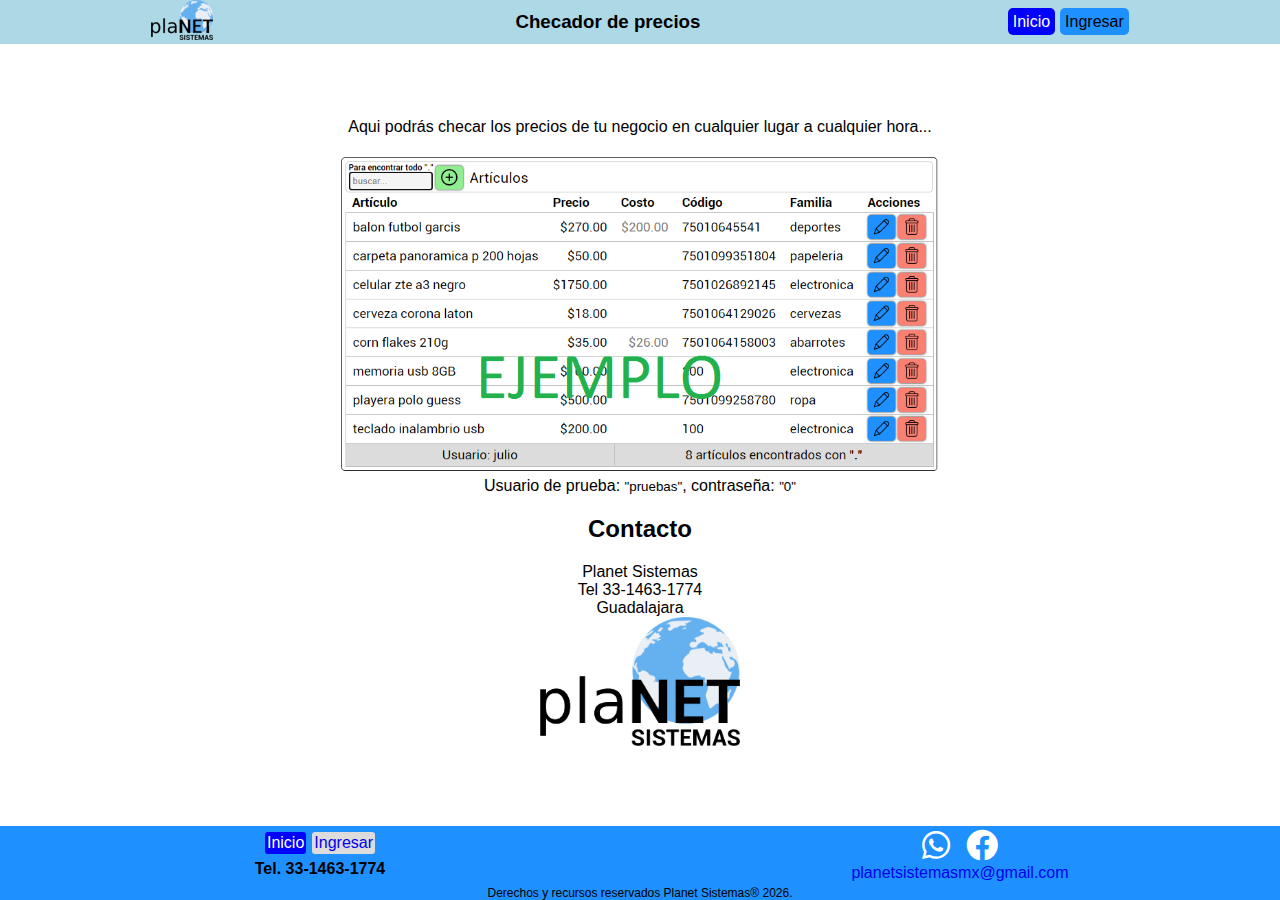
<file: index.html>
<!DOCTYPE html>
<html lang="es">
<head>
    <meta charset="UTF-8">
    <meta http-equiv="X-UA-Compatible" content="IE=edge">
    <meta name="viewport" content="width=device-width, initial-scale=1.0">
    <link rel="shortcut icon" href="src/img/favicon32.png" type="image/png">
    <title>Checador de precios</title>
    <link rel="stylesheet" href="src/css/main.css">
    <link rel="stylesheet" href="src/icon/css/all.min.css"> <!-- Font Awesome -->
</head>
<body>
    <header></header>
    <main>
        <br>
        <div>Aqui podrás checar los precios de tu negocio en cualquier lugar a cualquier hora...</div>
        <div>
            <img class="screen-shot" src="src/img/table-prices.png" alt="Tabla de precios">
        </div>
        <div>
            <p>Usuario de prueba: <small>"pruebas"</small>, contraseña: <small>"0"</small></p>
            <h2>Contacto</h2>
            <p>Planet Sistemas</p>
            <p>Tel 33-1463-1774</p>
            <p>Guadalajara</p>
            <img class="logo" src="src/img/logo277x179px.png" alt="Planet Sistemas" title="Planet Sistemas">
        </div>
    </main>
    <footer></footer>
    <section class="menu-hidden" id="menuHidden"></section>
    <script src="src/js/main.js"></script>
    <script>
        window.onload = () => {
            btIndex.classList.add('active')
            btIndexList.classList.add('active')
            btIndexFoot.classList.add('active')
        }               
    </script>
</body>
</html>
</file>
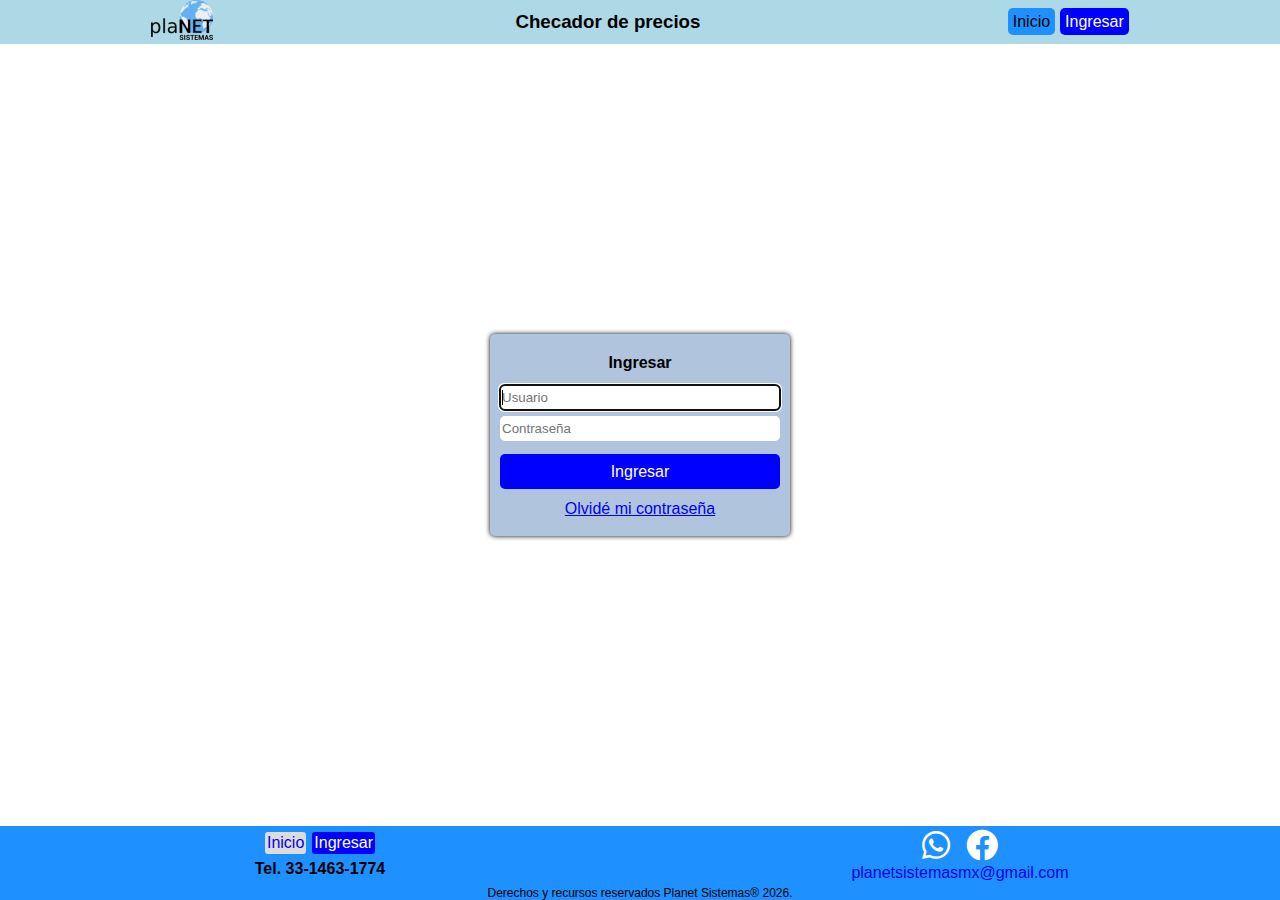
<file: dashboard.html>
<!DOCTYPE html>
<html lang="es">
<head>
    <meta charset="UTF-8">
    <meta http-equiv="X-UA-Compatible" content="IE=edge">
    <meta name="viewport" content="width=device-width, initial-scale=1.0">
    <link rel="shortcut icon" href="src/img/favicon32.png" type="image/png">
    <title>Checador de precios</title>
    <link rel="stylesheet" href="src/css/main.css">
    <link rel="stylesheet" href="src/css/modal.css">
    <link rel="stylesheet" href="src/css/table.css">
    <link rel="stylesheet" href="src/icon/css/all.min.css"> <!-- Font Awesome -->
</head>
<body>
    <header></header>
    <main>
        <table>            
            <caption>
                <h6>Encontrar todo "."</h6>
                <input type="search" id="searchArticle" placeholder="buscar..." onchange="loadArticles()">
                <span>Artículos</span>
                <select name="iduser" id="selUsers" onchange="selUsersChange()">
                    <!-- usuarios existentes -->
                </select>
                <button onclick="addArticle()"><i class="fas fa-plus-circle"></i>Agregar</button> 
            </caption>
            <thead>                
                <tr>
                    <th>Artículo</th>
                    <th>Precio</th>
                    <th>Costo</th>
                    <th>Código</th>
                    <th>Familia</th>
                    <th>Acciones</th>
                </tr>
            </thead>
            <tbody id="tbody">
                <!-- articles -->
            </tbody>
            <tfoot> 
                <tr>
                    <td id="username" colspan="2"></td>
                    <td colspan="4" id="countArticles"></td>
                </tr>
            </tfoot>    
        </table>
        <a href="#" class="arrow-up" id="arrowUp"><i class="far fa-arrow-alt-circle-up fa-2x"></i></a>
        <section class="modal" id="modal">
            <div class="form">
                <h4 id="formTitle">Agregar artículo</h4>
                <form class="form__form" id="form">
                    <input type="hidden" name="id"> <!-- 0=insert, >0 update -->
                    <input type="text" name="code" placeholder="Código">
                    <input type="text" name="description" placeholder="*Descripción" required>
                    <input type="number" name="price" step="0.01" placeholder="*Precio" required>
                    <input type="number" name="cost" step="0.01" placeholder="Costo">
                    <label for="selFamilies">*Familia</label>
                    <div class="form__families">
                        <select name="idFamily" required>
                            <!-- combo con las familias -->
                        </select>
                        <div class="form__families__buttons">
                            <button onclick="addFamily(event)"><i class="fa fa-plus-circle fa-lg"></i></button>
                            <button onclick="editFamily(event)" id="btEditFamily"><i class="fa fa-edit fa-lg"></i></button>
                            <button onclick="delFamily(event)" id="btDelFamily"><i class="fa fa-trash fa-lg"></i></button>
                        </div>
                    </div>
                    <h5>*Campos obligatorios</h5>
                    <div class="form__buttons">
                        <input type="submit" value="Guardar">
                        <input type="button" value="Cancelar" id="btCancel">
                    </div>
                </form>
                <div class="form__status" id="statusArea">
                    <span class="form__status-close" id="btCloseStatus">x</span>
                    <p class="modal__status-text" id="statusText">Lorem ipsum dolor sit amet consectetur adipisicing elit. Ad et recusandae, illo itaque repudiandae quo vel quis eius iste. Sunt provident asperiores saepe, vero suscipit distinctio impedit fuga mollitia itaque!</p>
                </div>
            </div>
        </section>
        <section class="modal" id="modalDel">
            <div class="form">
                <h4>Eliminar artículo</h4>
                <div id="divDelArticle">
                    <input type="hidden" id="idToDel">
                    <p>¿Estás segur@ de eliminar el artículo...?</p>
                    <h4 id="descriptionToDel"></h4>
                    <div class="form__buttons">
                        <button id="btOkDel">Eliminar</button>
                        <button id="btCancelDel">Cancelar</button>
                    </div>
                </div>
                <div class="form__status" id="statusDelArea">
                    <span class="form__status-close" id="btCloseStatusDel">x</span>
                    <p class="modal__status-text" id="statusDelText">Lorem ipsum dolor sit amet consectetur adipisicing elit. Ad et recusandae, illo itaque repudiandae quo vel quis eius iste. Sunt provident asperiores saepe, vero suscipit distinctio impedit fuga mollitia itaque!</p>
                </div>
            </div>
        </section>
        
        <section class="modal" id="modalAddEditFamily">
            <div class="form">
                <h4 id="formFamilyTitle">Agregar familia</h4>
                <form class="form__form" id="formFamily">
                    <input type="hidden" name="id"> <!-- 0=insert, >0 update -->
                    <input type="text" name="description" placeholder="*Descripción" required>
                    <h5>*Campo obligatorio</h5>
                    <div class="form__buttons">
                        <input type="submit" value="Guardar">
                        <input type="button" value="Cancelar" onclick="closeModalAddEditFamily()">
                    </div>
                </form>
                <div class="form__status" id="statusFamilyArea">
                    <span class="form__status-close" id="btCloseStatusFamily">x</span>
                    <p class="modal__status-text" id="statusFamilyText">Lorem ipsum dolor sit amet consectetur adipisicing elit. Ad et recusandae, illo itaque repudiandae quo vel quis eius iste. Sunt provident asperiores saepe, vero suscipit distinctio impedit fuga mollitia itaque!</p>
                </div>
            </div>
        </section>
        <section class="modal" id="modalFamilyDel">
            <div class="form">
                <h4>Eliminar familia</h4>
                <div id="divDelFamily">
                    <input type="hidden" id="idFamilyDel">
                    <p>¿Estás segur@ de eliminar familia...?</p>
                    <h4 id="descriptionFamilyDel"></h4>
                    <div class="form__buttons">
                        <button id="btOkFamilyDel">Eliminar</button>
                        <button id="btCancelFamilyDel">Cancelar</button>
                    </div>
                </div>
                <div class="form__status" id="statusFamilyDelArea">
                    <span class="form__status-close" id="btCloseStatusFamilyDel">x</span>
                    <p class="modal__status-text" id="statusFamilyDelText">Lorem ipsum dolor sit amet consectetur adipisicing elit. Ad et recusandae, illo itaque repudiandae quo vel quis eius iste. Sunt provident asperiores saepe, vero suscipit distinctio impedit fuga mollitia itaque!</p>
                </div>
            </div>
        </section>
    </main>
    <footer></footer>
    <section class="menu-hidden" id="menuHidden"></section>
    <script src="src/js/main.js"></script>
    <script src="src/js/form.js"></script>
    <script src="src/js/dashboard.js"></script>
</body>
</html>
</file>
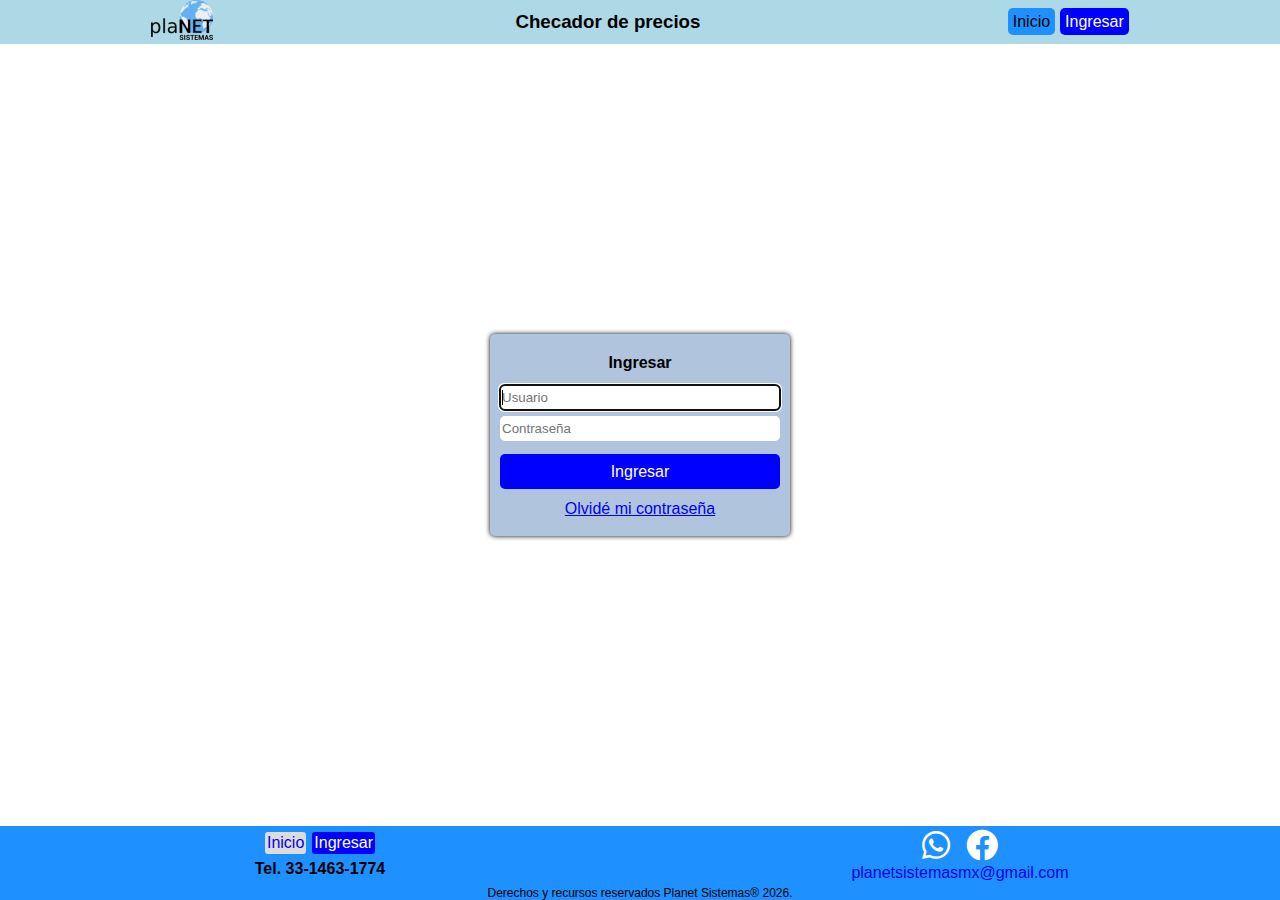
<file: exit.html>
<!DOCTYPE html>
<html lang="es">
<head>
    <meta charset="UTF-8">
    <meta http-equiv="X-UA-Compatible" content="IE=edge">
    <meta name="viewport" content="width=device-width, initial-scale=1.0">
    <title>Checador de precios</title>
    <link rel="shortcut icon" href="src/img/favicon32.png" type="image/png">
</head>
<body>    
    <script src="src/js/exit.js"></script>
</body>
</html>
</file>
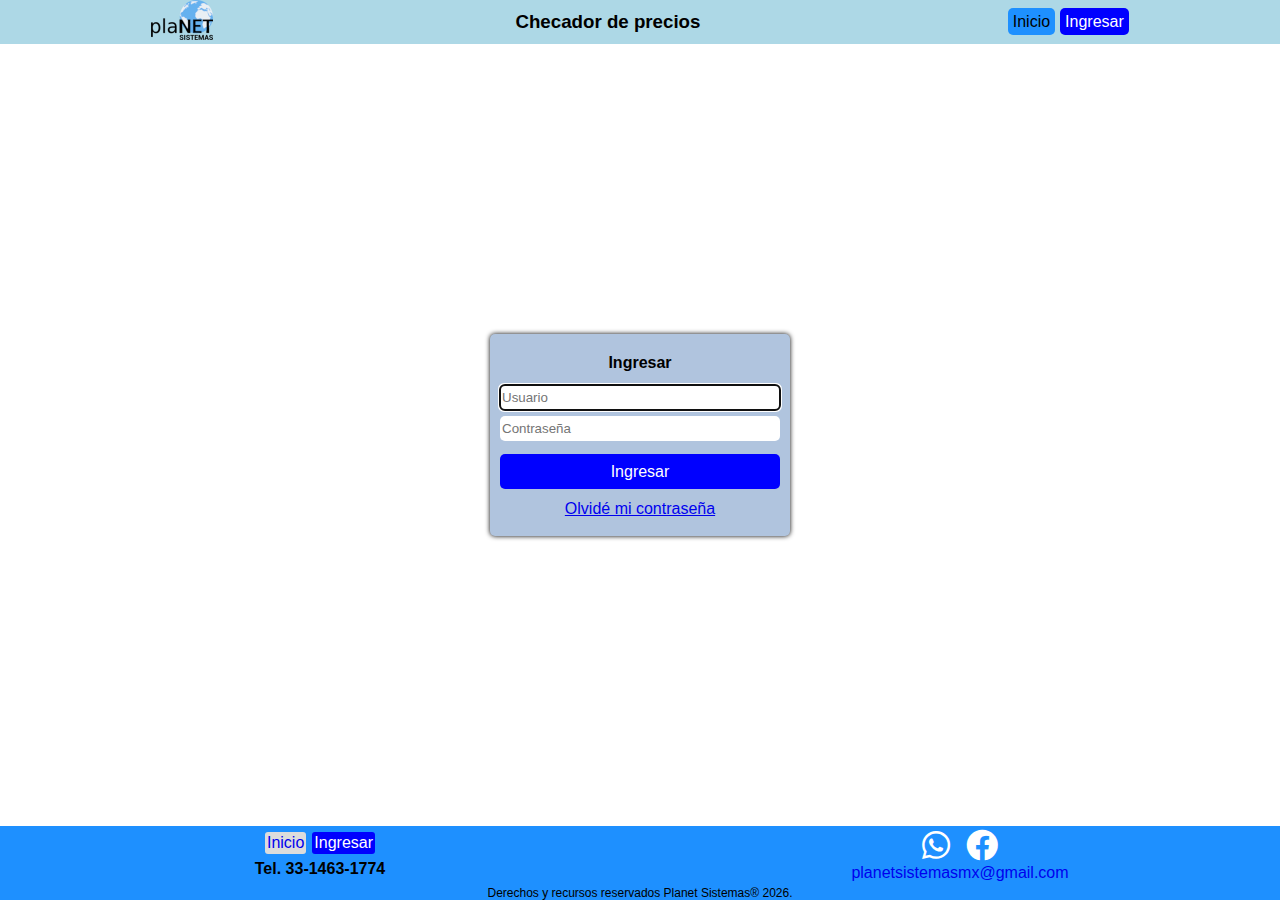
<file: input.html>
<!DOCTYPE html>
<html lang="es">
<head>
    <meta charset="UTF-8">
    <meta http-equiv="X-UA-Compatible" content="IE=edge">
    <meta name="viewport" content="width=device-width, initial-scale=1.0">
    <link rel="shortcut icon" href="src/img/favicon32.png" type="image/png">
    <title>Checador de precios</title>
    <link rel="stylesheet" href="src/css/main.css">
    <link rel="stylesheet" href="src/css/form.css">
    <link rel="stylesheet" href="src/icon/css/all.min.css"> <!-- Font Awesome -->
</head>
<body>
    <header></header>
    <main>
        <div class="form">
            <h4>Ingresar</h4>
            <form class="form__form" id="form">
                <input type="text" name="username" placeholder="Usuario" required>
                <input type="password" name="pass" placeholder="Contraseña" required>
                <input type="submit" value="Ingresar">
            </form>
            <div class="form__status" id="statusArea">
                <span class="form__status-close" id="btStatusClose">x</span>
                <p class="form__status-text" id="statusText">Lorem ipsum dolor sit amet consectetur adipisicing elit. Voluptatem debitis impedit voluptas adipisci neque, assumenda cum porro repudiandae in provident sit consectetur hic laboriosam tempore tempora dignissimos expedita autem inventore!</p>
            </div>
            <a href="passlost.html">Olvidé mi contraseña</a>
        </div>
    </main>
    <footer></footer>
    <section class="menu-hidden" id="menuHidden"></section>
    <script src="src/js/main.js"></script>
    <script src="src/js/form.js"></script> <!-- showStatus -->
    <script src="src/js/input.js"></script>
</body>
</html>
</file>
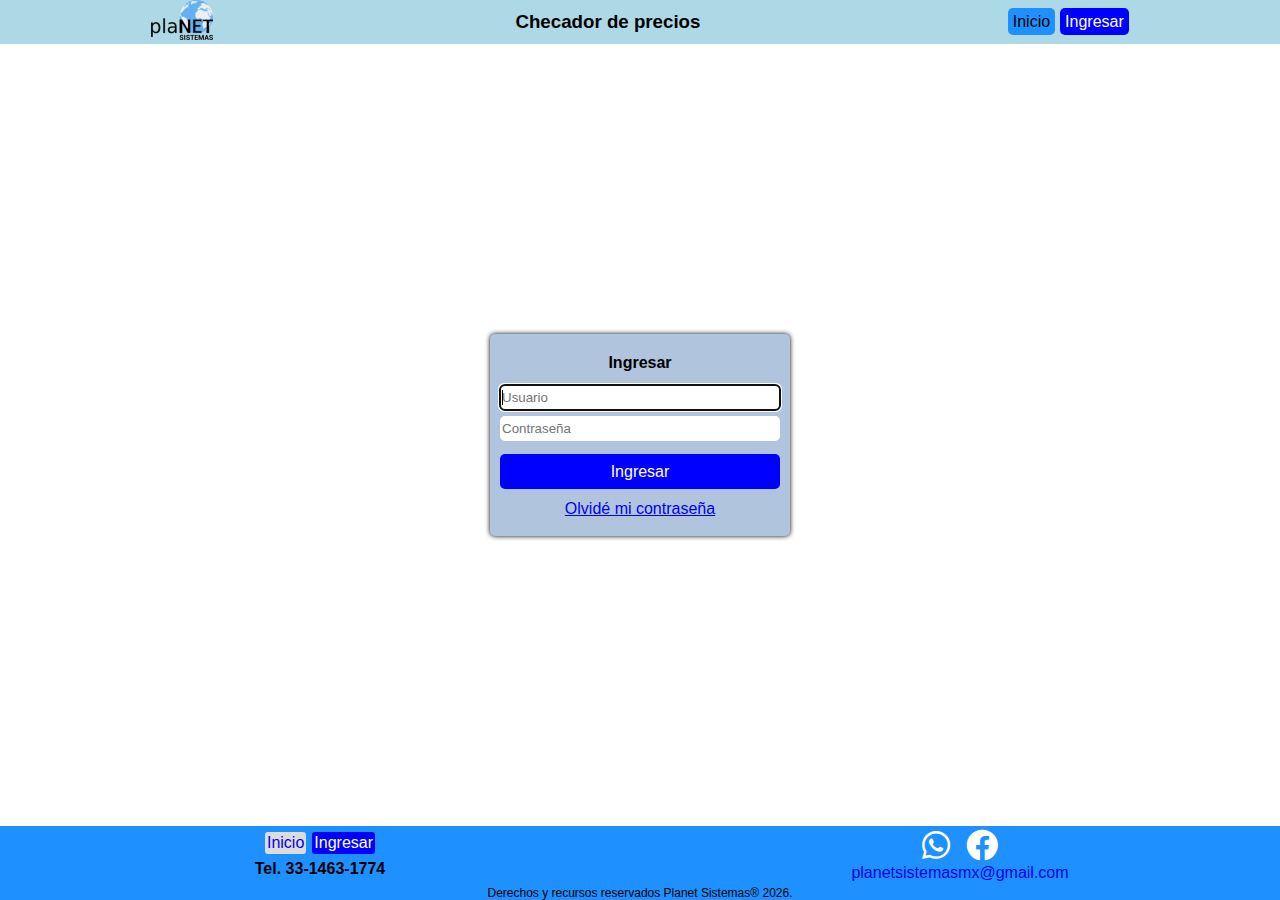
<file: mydata.html>
<!DOCTYPE html>
<html lang="es">
<head>
    <meta charset="UTF-8">
    <meta http-equiv="X-UA-Compatible" content="IE=edge">
    <meta name="viewport" content="width=device-width, initial-scale=1.0">
    <link rel="shortcut icon" href="src/img/favicon32.png" type="image/png">
    <title>Checador de precios</title>
    <link rel="stylesheet" href="src/css/main.css">
    <link rel="stylesheet" href="src/css/form.css">
    <link rel="stylesheet" href="src/icon/css/all.min.css"> <!-- Font Awesome -->
</head>
<body>
    <header></header>
    <main>
        <div class="form">
            <h4>Mis datos</h4>
            <section id="sectionForm">
                <form class="form__form" id="form">                
                    <input type="text" name="username" placeholder="Usuario" required>
                    <input type="email" name="email" placeholder="Correo" required>
                    <input type="checkbox" name="ckPass" id="ckPass" onchange="ckPassChange(this.checked)">
                    <label for="ckPass">Cambiar contraseña</label>
                    <section id="sectionPass" class="form__section-pass">
                        <input type="password" name="passOld" placeholder="Contraseña actual"> <!-- init hidden, no required -->
                        <input type="password" name="pass" placeholder="Nueva Contraseña">
                        <input type="password" name="confirm" placeholder="Confirmar nueva contraseña">
                    </section>                    
                    <div class="form__buttons">
                        <button id="btOk">Guardar</button>
                        <button onclick="btCancelClick()">Cancelar</button>
                    </div>
                </form>
            </section>
            <div class="form__status" id="statusArea">
                <span class="form__status-close" id="btStatusClose" onclick="btStatusCloseClick()">x</span>
                <p class="form__status-text" id="statusText">Lorem ipsum dolor sit amet consectetur adipisicing elit. Voluptatem debitis impedit voluptas adipisci neque, assumenda cum porro repudiandae in provident sit consectetur hic laboriosam tempore tempora dignissimos expedita autem inventore!</p>
            </div>            
        </div>
    </main>
    <footer></footer>
    <section class="menu-hidden" id="menuHidden"></section>
    <script src="src/js/main.js"></script> <!-- header, footer, get, post -->
    <script src="src/js/form.js"></script> <!-- showStatus -->
    <script src="src/js/mydata.js"></script>
</body>
</html>
</file>
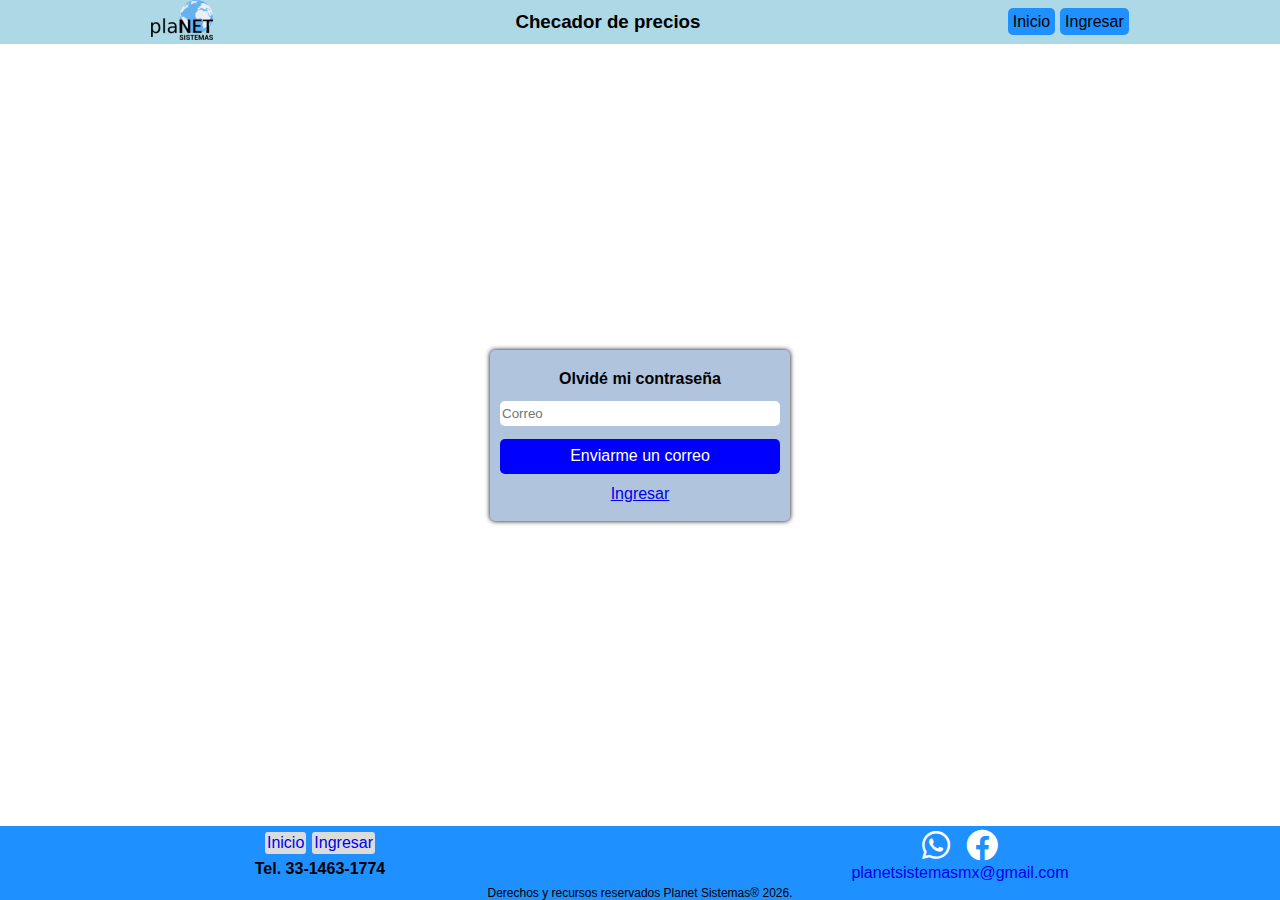
<file: passlost.html>
<!DOCTYPE html>
<html lang="es">
<head>
    <meta charset="UTF-8">
    <meta http-equiv="X-UA-Compatible" content="IE=edge">
    <meta name="viewport" content="width=device-width, initial-scale=1.0">
    <link rel="shortcut icon" href="src/img/favicon32.png" type="image/png">
    <title>Checador de precios</title>
    <link rel="stylesheet" href="src/css/main.css">
    <link rel="stylesheet" href="src/css/form.css">
    <link rel="stylesheet" href="src/icon/css/all.min.css"> <!-- Font Awesome -->
</head>
<body>
    <header></header>
    <main>
        <div class="form">
            <h4>Olvidé mi contraseña</h4>
            <div id="divForm">
                <form class="form__form" id="form">
                    <input type="email" name="email" placeholder="Correo" required>
                    <input type="submit" value="Enviarme un correo">
                </form>
            </div>
            <div class="form__status" id="statusArea">
                <span class="form__status-close" onclick="closeStatus()">x</span>
                <p class="modal__status-text" id="statusText">Lorem ipsum dolor sit amet consectetur adipisicing elit. Ad et recusandae, illo itaque repudiandae quo vel quis eius iste. Sunt provident asperiores saepe, vero suscipit distinctio impedit fuga mollitia itaque!</p>
            </div>
            <a href="input.html">Ingresar</a>
        </div>
    </main>
    <footer></footer>
    <section class="menu-hidden" id="menuHidden"></section>
    <script src="src/js/main.js"></script>
    <script src="https://smtpjs.com/v3/smtp.js"></script>
    <script src="src/js/form.js"></script>
    <script src="src/js/passlost.js"></script>
</body>
</html>
</file>
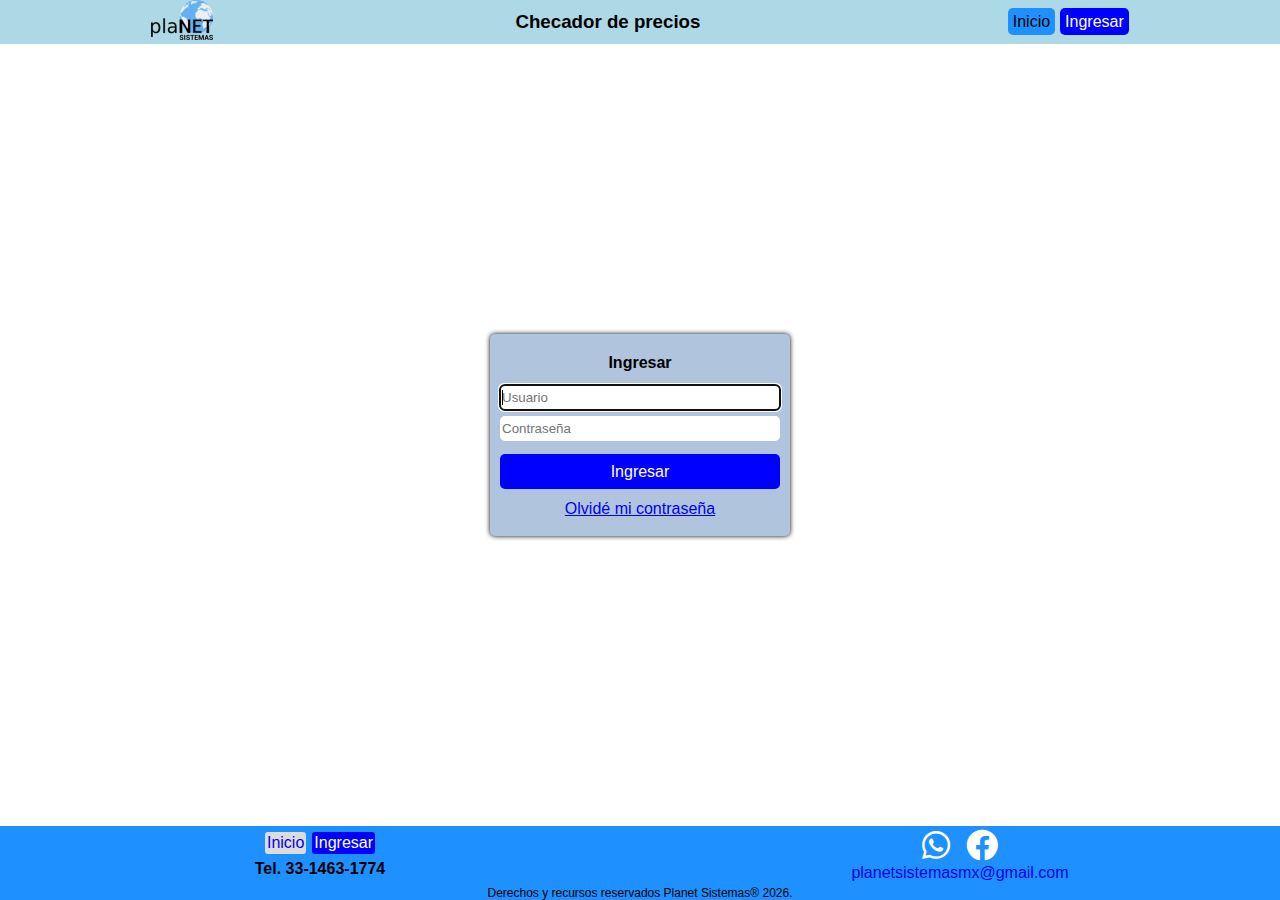
<file: passrenew.html>
<!DOCTYPE html>
<html lang="es">
<head>
    <meta charset="UTF-8">
    <meta http-equiv="X-UA-Compatible" content="IE=edge">
    <meta name="viewport" content="width=device-width, initial-scale=1.0">
    <link rel="shortcut icon" href="src/img/favicon32.png" type="image/png">
    <title>Checador de precios</title>
    <link rel="stylesheet" href="src/css/main.css">
    <link rel="stylesheet" href="src/css/form.css">
    <link rel="stylesheet" href="src/icon/css/all.min.css"> <!-- Font Awesome -->
</head>
<body>
    <header></header>
    <main>
        <div class="form">
            <h4>Renovar contraseña</h4>
            <div id="divForm">
                <form class="form__form" id="form">
                    <input type="hidden" name="id">
                    <input type="password" name="pass" placeholder="Nueva contraseña" required>
                    <input type="password" name="confirm" placeholder="Confirmar nueva contraseña" required>
                    <input type="submit" value="Renovar contraseña">
                </form>
            </div>
            <div class="form__status" id="statusArea">
                <span class="form__status-close" onclick="closeStatus()">x</span>
                <p class="modal__status-text" id="statusText">Lorem ipsum dolor sit amet consectetur adipisicing elit. Ad et recusandae, illo itaque repudiandae quo vel quis eius iste. Sunt provident asperiores saepe, vero suscipit distinctio impedit fuga mollitia itaque!</p>
            </div>
            <a id="link" href="passlost.html">Olvidé mi contraseña</a>
        </div>
    </main>
    <footer></footer>
    <section class="menu-hidden" id="menuHidden"></section>
    <script src="src/js/main.js"></script>
    <script src="src/js/form.js"></script>
    <script src="src/js/passrenew.js"></script>
</body>
</html>
</file>
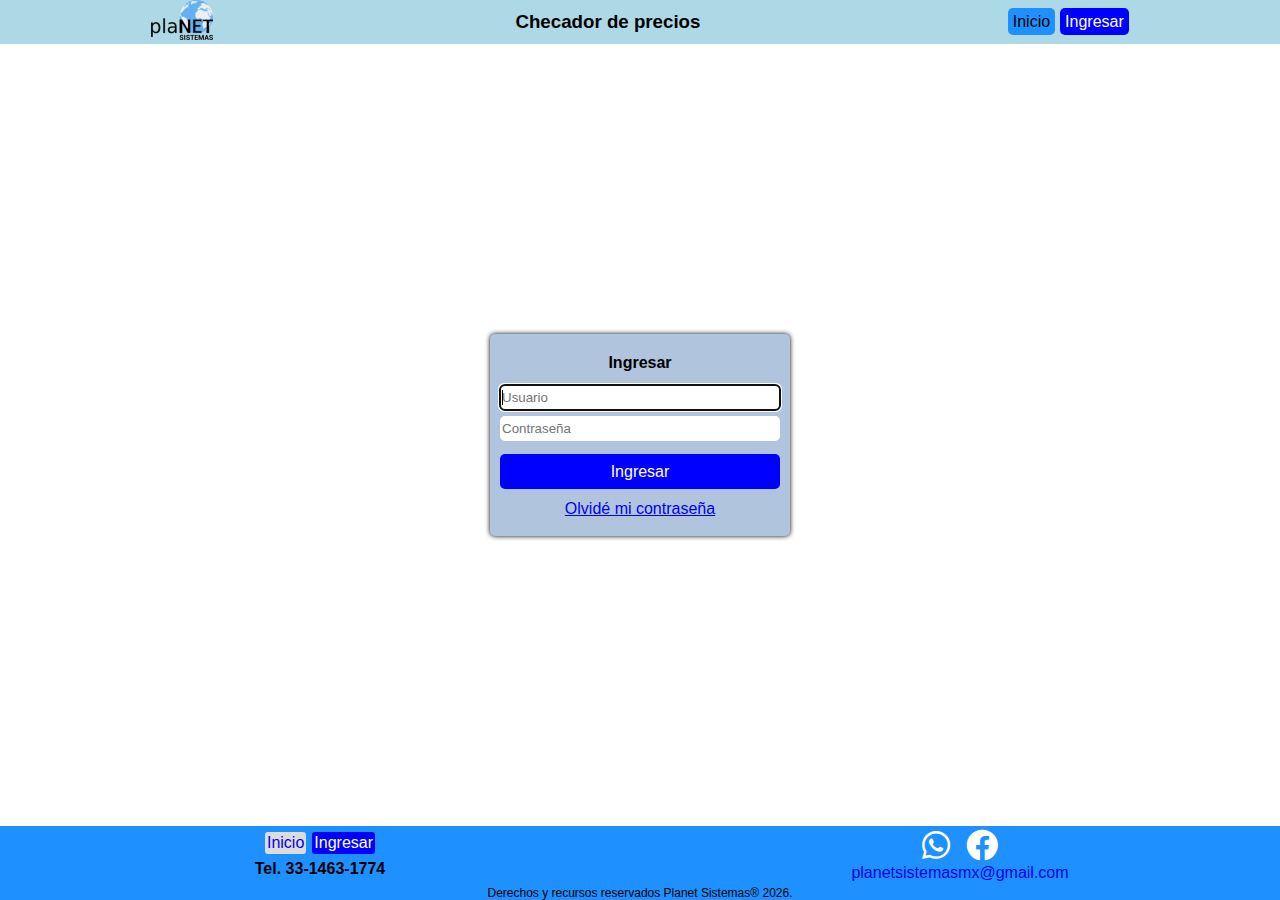
<file: users.html>
<!DOCTYPE html>
<html lang="es">
<head>
    <meta charset="UTF-8">
    <meta http-equiv="X-UA-Compatible" content="IE=edge">
    <meta name="viewport" content="width=device-width, initial-scale=1.0">
    <link rel="shortcut icon" href="src/img/favicon32.png" type="image/png">
    <title>Checador de precios</title>
    <link rel="stylesheet" href="src/css/main.css">
    <link rel="stylesheet" href="src/css/table.css">
    <link rel="stylesheet" href="src/css/modal.css"> <!-- contiene form.css -->
    <link rel="stylesheet" href="src/icon/css/all.min.css"> <!-- Font Awesome -->
</head>
<body>  
    <header></header>  
    
    <main>
        <table>            
            <caption>                
                <span>Usuarios</span>                 
                <button onclick="addEditUser(-1)"><i class="fa fa-plus-circle"></i>Agregar</button> 
            </caption>
            <thead>                
                <tr>
                    <th>id</th>
                    <th>username</th>
                    <th>email</th>
                    <th>acctions</th>
                </tr>
            </thead>
            <tbody id="tbody">
                <!-- users -->
            </tbody>
            <tfoot> 
                <tr>
                    <td colspan="5" id="countUsers"></td>
                </tr>
            </tfoot>    
        </table>
    </main>

    <!-- modal add-update user -->
    <section class="modal" id="modalAddEdit">
        <div class="form">
            <h4 id="formTitle">Agregar-Modificar usuario</h4>
            <div id="divAddEdit">
                <form class="form__form" id="form">
                    <input type="hidden" name="id"> <!-- 0=insert, >0 update -->
                    <input type="text" name="username" placeholder="Usuario" required>
                    <input type="email" name="email" placeholder="Correo" required>
                    <input type="checkbox" name="ckPass" id="ckPass" onchange="ckPassChange(this.checked)">
                    <label for="ckPass" id="lbPass">Cambiar contraseña</label>
                    <section id="sectionPass" class="form__section-pass">
                        <input type="password" name="pass" placeholder="Contraseña">
                        <input type="password" name="confirm" placeholder="Confirmar contraseña">
                    </section>                    
                    <div class="form__buttons">
                        <input type="submit" value="Guardar">
                        <input type="button" value="Cancelar" onclick="cancelAddEdit()">
                    </div>
                </form>
            </div>
            <div class="form__status" id="statusArea">
                <span class="form__status-close" id="btCloseStatus">x</span>
                <p id="statusText">Lorem ipsum dolor sit amet consectetur adipisicing elit. Ad et recusandae, illo itaque repudiandae quo vel quis eius iste. Sunt provident asperiores saepe, vero suscipit distinctio impedit fuga mollitia itaque!</p>
            </div>
        </div>
    </section>

    <!-- modal del user -->
    <section class="modal" id="modalDel">
        <div class="form">
            <h4>Eliminar usuario</h4>
            <div id="divDel">
                <input type="hidden" id="idDel">
                <p>¿Estás segur@ de eliminar al usuario...?</p>
                <h4 id="descriptionDel"></h4>
                <div class="form__buttons">
                    <button id="btOkDel" onclick="okDel()">Eliminar</button>
                    <button id="btCancelDel" onclick="cancelDel()">Cancelar</button>
                </div>
            </div>
            <div class="form__status" id="statusDelArea">
                <span class="form__status-close" id="btCloseStatusDel">x</span>
                <p class="modal__status-text" id="statusDelText">Lorem ipsum dolor sit amet consectetur adipisicing elit. Ad et recusandae, illo itaque repudiandae quo vel quis eius iste. Sunt provident asperiores saepe, vero suscipit distinctio impedit fuga mollitia itaque!</p>
            </div>
        </div>
    </section>
    
    <footer></footer>
    <section class="menu-hidden" id="menuHidden"></section>
    <script src="src/js/main.js"></script>
    <script src="src/js/form.js"></script>
    <script src="src/js/users.js"></script>
</body>
</html>
</file>
<file: src/css/main.css>
/* @font-face {
    font-family: 'Roboto';
    src: 'src/font/Roboto-Regular.ttf'; /* format('truetype');*/
/*} */

* {
    margin: 0;
    padding: 0;
    border: none;
    box-sizing: border-box;
}

body {
    /* font-family: 'Roboto', Arial, Helvetica, sans-serif; */
    font-family: 'Segoe UI', Tahoma, Geneva, Verdana, sans-serif;
    min-height: 100vh;
    display: flex;
    flex-direction: column;
    justify-content: space-between;    
}

header {
    background-color: lightblue;  
    width: 100%;
    /* height: 60px; */
    display: flex;
    justify-content: space-around;
    align-items: center;
    /* padding: 10px 0; */
}

header > nav > a {
    background-color: dodgerblue;
    color: black;
    text-decoration: none;
    margin-left: 5px;
    padding: 5px;
    border-radius: 5px;
}

header a:hover {
    cursor: pointer;
}

.btn-menu {
    display: none !important;
}

.btn-menu:hover {
    cursor: pointer;
}

.menu-hidden {
    background-color: rgba(0, 0, 0, 0.5);
    position: fixed;
    left: 0;
    top: 0;
    right: 0;
    bottom: 0;
    display: none;
}

.menu-aside {
    background-color: lightblue;
    position: fixed;
    top: 0;
    right: 0;
    bottom: 0;
    width: 160px;
    margin-right: -160px; /* esconder a la derecha */ 
    transition: margin 0.5s;    
}

.btn-menu-close {
    position: relative;
    top: 12px;
    right: -110px;       
}

.btn-menu-close:hover {
    cursor: pointer;
}

.menu-list {
    /* background-color: silver; */
    margin-top: 60px;
    list-style: none; /* no viñet */
    padding: 10px;
}

.menu-list > li {
    /* background-color: red;
    border: 1px solid; */
    margin-top: 5px;
}

.menu-list a {
    background-color: dodgerblue;
    color: black;
    text-decoration: none; /* no-viñets */
    display: block; /* width 100% */
    padding: 5px;
    border-radius: 5px;
}

main {
    width: 100%;
    text-align: center;
    display: flex;
    flex-direction: column;
    justify-content: center;
    align-items: center;
}

h2 {
    margin: 20px 0;
}

.screen-shot {
    width: 600px;
    margin-top: 20px;
}

.logo {
    width: 200px;
    margin-bottom: 20px;
}

footer {
    background-color: dodgerblue;
    width: 100%;
}

footer > section {
    /* border: 1px solid white; */
    display: flex;
}

footer > section > div {
    /* border: 1px solid; */
    width: 50%; 
    height: 60px;
}

footer > section > div > div,
footer nav {
    /* border: 1px solid red; */
    width: 100%;
    display: flex;
    justify-content: center;
    align-items: center;
}

footer nav {
    margin: 6px 0;
}

footer a {
    text-decoration: none;
}

footer nav > a {
    background-color: gainsboro;
    padding: 2px;
    margin: 0 3px;
    border-radius: 3px;
}

.contact-social {
    margin: 3px 8px;
}

footer > p {
    text-align: center;
    font-size: 9pt;
}

a.active {
    background-color: blue;
    color: white;
}

@media screen and (max-width: 640px) {
    .navMain {
        display: none;
    }

    /* menu burguer */
    .btn-menu {
        display: block !important;
    }

    .screen-shot {
        width: 300px;
    }

    footer > section {
        flex-direction: column;
    }

    footer > section > div,
    footer nav {
        width: 100%;
    }
}
</file>
<file: src/css/modal.css>
@import 'form.css';

.modal {
    background-color: rgba(0, 0, 0, 0.5);
    position: fixed;
    left: 0;
    top: 0;
    right: 0;
    bottom: 0;
    display: none;
    justify-content: center; /* (display:flex) */
    align-items: center; /* (display:flex) */
}

.form__status {
    display: none;
}
</file>
<file: src/css/table.css>
table {
    border: 0.5px solid black;
    display: block;
    border-collapse: collapse;
    border-spacing: 0;
    /* width: 98%; */
    margin: 10px auto;
    padding: 5px;
    font-size: 14pt;
    border-radius: 5px; 
    overflow-x: auto;
    white-space: nowrap; /* no estrechar al encojer anchura */     
}

table > caption {
    border: 0.5px solid silver;
    border-radius: 5px;
    height: 55px;
    position: relative;    
}

table > caption > h6 {
    position: absolute;
    left: 10px;
    top: 5px;   
}

table input[type=search] {
    /* border: 1px solid; */
    background-color: whitesmoke;
    width: 120px;
    height: 25px;
    padding: 5px;
    border: none;
    border-radius: 5px; 
    position: absolute; 
    left: 5px; 
    top: 25px;
}

table > caption > button {
    background-color: lightgreen; 
    width: 100px;
    height: 24px;
    position: absolute;
    left: 130px;   
    top: 25px; 
    display: flex; 
    justify-content: space-around;
    align-items: center;  
}

table > caption > button {
    font-size: 13pt;
}

table > caption > span {
    font-size: 24px;
    position: absolute;
    left: 250px;    
}

table > caption > select {
    border: 0.1px solid grey;
    border-radius: 3px;
    width: 100px;
    height: 25px;
    position: absolute;
    top: 10px;
    right: 5px;
}

table button {    
    width: 40px;
    height: 35px;
    padding-top: 3px; /* img center */
    border: none;
    border-radius: 2px;
    box-shadow: 0 0 3px black;
}

table th {
    text-align: left;
}

table button:hover {
    cursor: pointer;
}

.price,
.cost {
    text-align: right;
}

.cost {
    color: gray;
}

table > tbody > tr {
    border: 0.5px solid silver;     
}

th, td {
    padding: 3px 10px;
}

td {
    text-align: left;
}

.bt-edit {
    background-color: rgb(83, 169, 255);
}

.bt-copy {
    background-color: gainsboro;
}

.bt-del {
    background-color: rgb(255, 83, 83);
}

table > tfoot td {
    border: 0.5px solid silver;
    background-color: gainsboro;
    text-align: center;
    padding: 5px 0;
    border-radius: 3px;
}

.arrow-up {
    /* border: 1px solid; */
    position: fixed;
    right: 10px;
    bottom: 80px;   
    display: none;
}

.arrow-up > i {
    box-shadow: 0 0 3px grey;
    border-radius: 50%;
}

@media screen and (max-width: 768px) {
    table {
        width: 98%;
    }

    .arrow-up {
        bottom: 140px;
    }
}
</file>
<file: src/css/form.css>
.form {
    background-color: lightsteelblue;
    width: 300px;
    padding: 10px;
    text-align: center;
    border-radius: 5px;
    box-shadow: 0 0 5px black;
}

.form > h4 {
    margin: 10px 0;
}

/* inputs text */
.form__form input:not([type=checkbox]),
.form__families > select {
    border: none;
    width: 100%;
    height: 25px;
    margin: 3px 0;
    padding: 2px;
    border-radius: 5px;
}

.form__form > label {
    display: block;
}

.form__families {
    /* border: 1px solid; */
    display: flex;
    justify-content: space-between;
    align-items: center;
}

.form__families > select {
    width:50%;
    font-size: 12pt;    
}

.form__families > select > option {
    font-size: 12pt;
}

.form__families__buttons {
    /* border: 1px solid black; */
    width: 50%;
    height: 35px;
    display: flex;
    justify-content: space-around; /* (display:flex) */
    align-items: center; /* (display:flex) */
}

.form__families__buttons > button {
    width: 40px;
    height: 35px;
    padding-top: 3px; /* img center */
    border: none;
    border-radius: 4px;
    box-shadow: 0 0 3px black;    
    cursor: pointer;   
}

.form__families__buttons > button:nth-child(1) {
    background-color: lightgreen;
}

.form__families__buttons > button:nth-child(2) {
    background-color: dodgerblue;
}

.form__families__buttons > button:nth-child(3) {
    background-color: salmon;
}

.form__form input[type=checkbox] {
    margin: 5px;
}

.form__form label {
    display: inline;
}

.form__section-pass {
    display: none;
}

/* guardar unico o eliminar aparejado de cancel */
.form__form input[type=submit],
.form__buttons button:first-child {
    background-color: blue;    
    color: white;
    height: 35px;
    font-size: 12pt;
    /* margin-top: 10px; */
}

/* submit unico sin boton 'cancelar' al costado */
.form__form > input[type=submit] {
    margin-top: 10px;
}

.form__form input[type=submit]:hover {
    cursor: pointer;
}

/* width 100% */
.form__buttons {
    /* background-color: silver; */
    margin-top: 10px;
    display: flex;
    justify-content: space-between;  
    align-items: center;  
}

.form__buttons > input[type=submit],
.form__buttons > input[type=button],
.form__buttons > button {
    width: 45%;
    border: none;
    border-radius: 5px;    
}

.form__form input[type=button],
.form__buttons > button {
    height: 35px;     
}

.form__form input[type=button]:hover,
.form__buttons > button {
    cursor: pointer;
}

.form__status {
    background-color: salmon;
    margin: 10px 0;
    padding: 5px;
    padding-right: 15px;
    border-radius: 5px;
    box-shadow: 0 0 3px black;
    position: relative;
    display: none;
}

.form__status-close {
    background-color: white;
    padding: 0 7px;
    border-radius: 50%;
    position: absolute;
    top: 3px;
    right: 3px;
    text-transform: uppercase;
}

.form__status-close:hover {
    cursor: pointer;
}

.form > a {
    display: block;
    margin: 8px;
}
</file>
